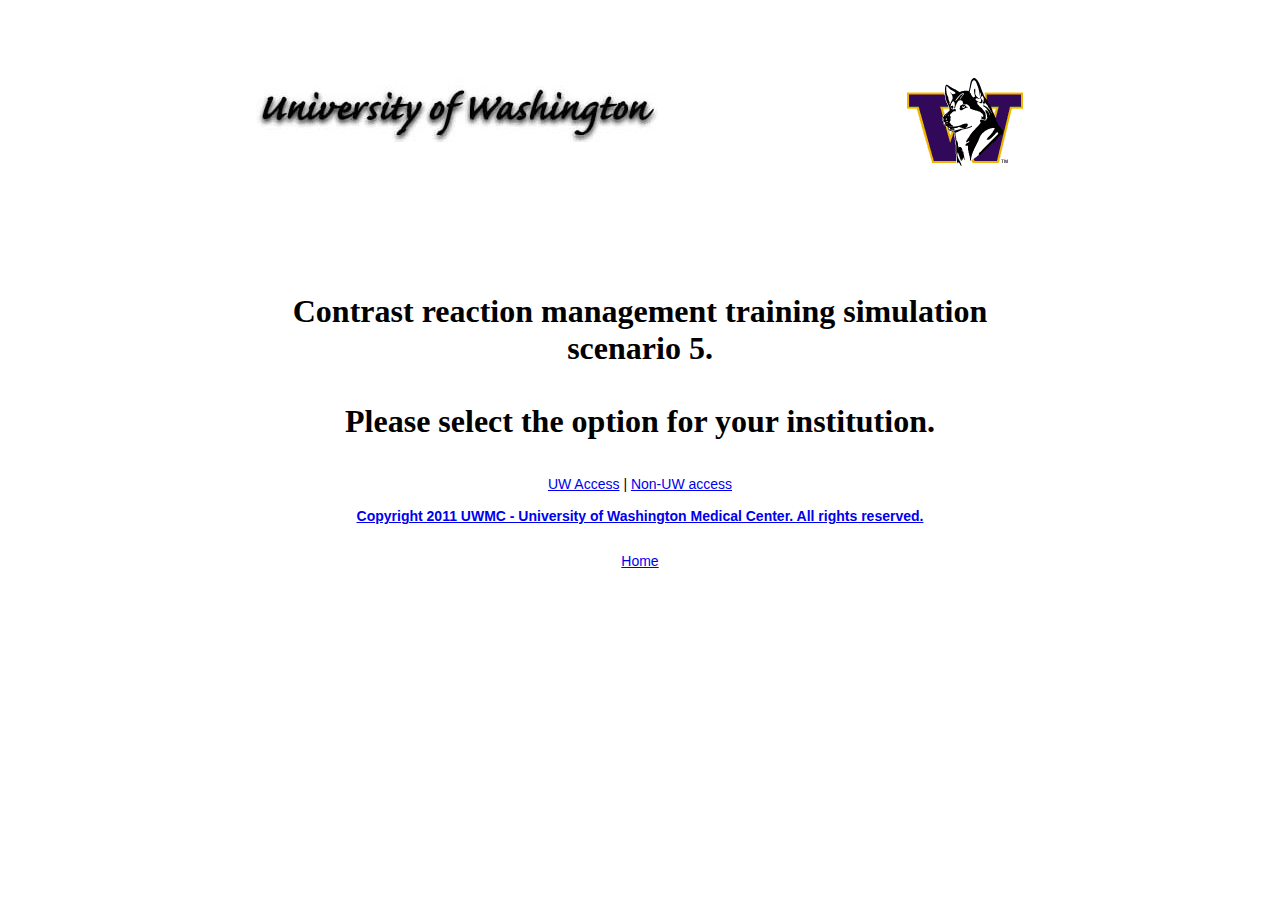
<file: Sim5_choice.html>
<!DOCTYPE html PUBLIC "-//W3C//DTD HTML 4.01//EN" "http://www.w3.org/TR/html4/strict.dtd">
<html>
<head>
  <meta http-equiv="Content-Type" content="text/html; charset=UTF-8">
  <meta http-equiv="Content-Style-Type" content="text/css">
  <title>Contrast Reaction Mgmt.</title>
  <meta name="Generator" content="Cocoa HTML Writer">
  <meta name="CocoaVersion" content="949.33">
  <style type="text/css">
    body { margin-left: 20%; margin-right: 20%; }
    p.p1 {margin: 0.0px 0.0px 0.0px 0.0px; text-align: center; font: 18.0px Times; min-height: 23.0px}
    p.p2 {margin: 0.0px 0.0px 0.0px 0.0px; text-align: center; font: 32.0px Times}
    p.p3 {margin: 0.0px 0.0px 0.0px 0.0px; text-align: center; font: 24.0px Times; min-height: 29.0px}
    p.p4 {margin: 0.0px 0.0px 0.0px 0.0px; text-align: center; font: 46.0px Helvetica}
    p.p5 {margin: 0.0px 0.0px 0.0px 0.0px; text-align: center; font: 14.0px Helvetica}
    p.p6 {margin: 0.0px 0.0px 0.0px 0.0px; text-align: center; font: 12.0px Helvetica}
    p.p7 {margin: 0.0px 0.0px 0.0px 0.0px; text-align: center; font: 24.0px Times}
  </style>
</head>
<body>
<p class="p1"><br></p>
<p class="p1"><br></p>
<p class="p1"><br></p>

<img src="uwbanner.jpg" width="403" height="65" alt="University of Washington" align="left">
<img src="partners.GIF" width="117" height="90" alt="UW Huskies" align="right">


<p class="p4"><br></p>
<p class="p4"><br></p>
<p class="p4"><br></p>
<p class="p4"><br></p>

<p class="p2"><b>Contrast reaction management training simulation scenario 5.</b></p>
<br><br>
<p class="p2"><b>Please select the option for your institution.</b></p>
<br><br>

<p class="p5"><a href="simulation5_UW.html">UW Access</a>  | <a href="simulation5_nonUW.html">Non-UW access</a</p>
<br><br>

<p class="p5"><b>Copyright 2011 UWMC - University of Washington Medical Center. All rights reserved.</b></p>
<p class="p3"><br></p>
<p class="p5"><a href="./index.html">Home</a>

</body>
</html>
</file>
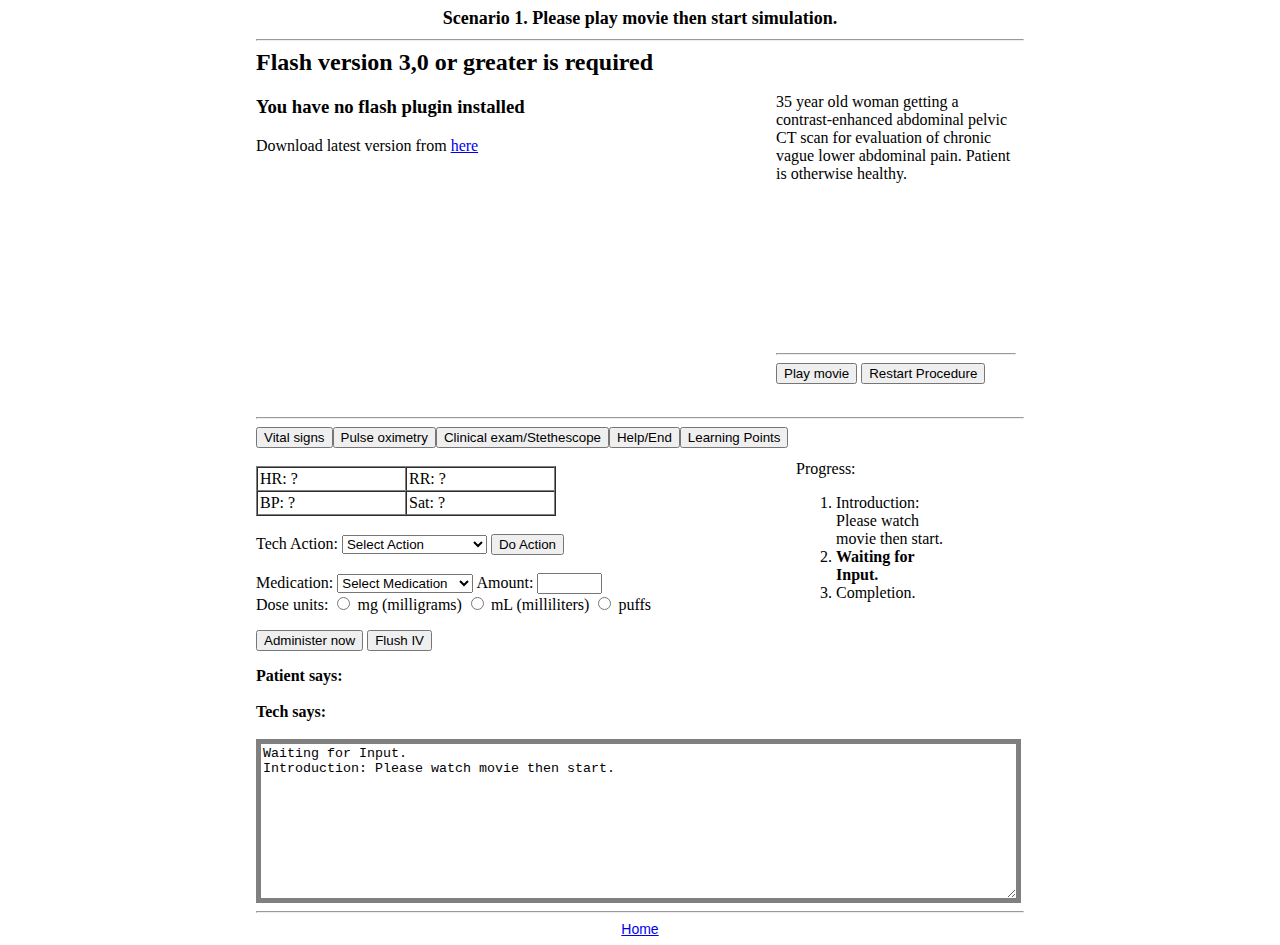
<file: simulation1.html>
<HTML>
<HEAD>  
  <meta http-equiv="Content-Type" content="text/html; charset=UTF-8">
  <meta http-equiv="Content-Style-Type" content="text/css">
  <title> Contrast-rxn-mgmt: Scenario 1. </title>
  <meta name="Generator" content="Cocoa HTML Writer">
  <meta name="CocoaVersion" content="949.33">
  <style type="text/css">
    body { margin-left: 20%; margin-right: 20%; }
    p.p1 {margin: 0.0px 0.0px 0.0px 0.0px; text-align: center; font: 18.0px Times; min-height: 23.0px}
    p.p2 {margin: 0.0px 0.0px 0.0px 0.0px; text-align: center; font: 32.0px Times}
    p.p3 {margin: 0.0px 0.0px 0.0px 0.0px; text-align: center; font: 24.0px Times; min-height: 29.0px}
    p.p4 {margin: 0.0px 0.0px 0.0px 0.0px; text-align: center; font: 46.0px Helvetica}
    p.p5 {margin: 0.0px 0.0px 0.0px 0.0px; text-align: center; font: 14.0px Helvetica}
    p.p6 {margin: 0.0px 0.0px 0.0px 0.0px; text-align: center; font: 12.0px Helvetica}
    p.p7 {margin: 0.0px 0.0px 0.0px 0.0px; text-align: center; font: 24.0px Times}
    p.p8 {margin: 0.0px 0.0px 0.0px 0.0px; text-align: left; font: 14.0px Helvetica}
	p.displayheight{height:20px; }
	textarea.taBorder{border-style:solid; border-width:5px;border-color:grey;}
	img.hidden {visibility:hidden;}
	img.visible {visibility:visible;}
	
		.modal {
		background-color:#fff;
		display:none;
		width:350px;
		padding:15px;
		text-align:left;
		border:2px solid #333;
		z-index:10000;
	
		opacity:1.0;
		-moz-border-radius:6px;
		-webkit-border-radius:6px;
		-moz-box-shadow: 0 0 50px #ccc;
		-webkit-box-shadow: 0 0 50px #ccc;
	}
	
	.modal h2 {
		background:url(/img/global/info.png) 0 50% no-repeat;
		margin:0px;
		padding:10px 0 10px 45px;
		border-bottom:1px solid #333;
		font-size:20px;
	}
	
		
	#layer {
	height:120px;
	width:400px;

	/* must be absolutely positioned so that overlapping will occur */
	position:absolute;
	background-color:#123;
	padding:20px;
	color:white;
	font-size:30px;
	margin:30px;
}

#mainmovieSIM {
	width:520px;
	height:360px;
	
}
	
  </style>
<script type="text/javascript" src="simulation1.js"></script>

<link rel="stylesheet" type="text/css" href="scripts_utilities/overlay-basic.css"/>  
</head>
<body onLoad="waitPreloadPage();">


<p class="p1"><b>Scenario 1. Please play movie then start simulation.</b></p>
<hr>


<!-- --------------------------MOVIE-------------------------------------------- -->
<table cellpadding="0" cellspacing="0" width="760" >
<td>

<div id="mainmovieSIM"></div>

</td>
<td>
<!-- -------------------------------SIMULATION CONTROLS--------------------------------------------------- -->

<br>
<span id="PatientBackground">35 year old woman getting a contrast-enhanced abdominal pelvic CT scan for evaluation of chronic vague lower abdominal pain. Patient is otherwise healthy.</span>
<br><br>

<a href="hives_SC1.jpg" target="_blank">
<img src="hives_SC1_small.jpg" class="hidden" id="ClinicalImageDisplay" width="148" height="144"></a>

<hr>
<input type="button" value="Play movie" name="Play" onClick="PlayFlashMovie();">

<input type="button" value="Restart Procedure" name="Start" onClick="StartScenario();">
<br>

</td>
</table> 
<hr>


<!-- -----------------------------------MED/TECH ACTION CONTROLS----------------------------------------------- -->

<table cellpadding="0" cellspacing="0" width="700" >
<tr>
<td>

<table cellpadding="0" cellspacing="0" width="420" >
<tr>
<td align="left">	<input type="button" value="Vital signs" name="Vital" onClick="GetVitalSigns();">	</td>
<td align="center">	<input type="button" value="Pulse oximetry" name="PulseOx" onClick="GetPulseOximetry();">	</td>
<td align="center">	<input type="button" value="Clinical exam/Stethescope" name="Exam" onClick="DoClinicalExam();">	</td>
<td align="right">	<input type="button" value="Help/End" name="Help" onClick="ShowLearningPoints();">	</td>
<td align="right">	<input type="button" value="Learning Points" name="Summary" onClick="ShowReport();">	</td>
</tr>
</table> 

<br>

<table cellpadding="2" cellspacing="0" width="300" height="40" Border="1">
<tr>
<td width="150">	<p id="HeartRateDisplay">HR:   </p>	</td>
<td width="150">	<p id="RespiroryRateDisplay">RR:   </p>	</td>
</tr>
<tr>
<td width="150">	<p id="BloodPressureDisplay">BP:   </p>	</td>
<td width="150">	<p id="OxygenSaturationDisplay">Sat:   </p>	</td>
</tr>
</table> 

<br> 
Tech Action: 
<select id="SelectTechAction" name="SelectTechAction">
<option> Select Action </option>
<option title="RaiseLegs"> Raise Legs </option>
<option title ="GiveOxygen"> Give Oxygen </option>
<option title ="StartIVFluids"> Start IV Fluids </option>
<option title ="StartIVLine"> Start Second IV Line </option>
<option title ="CallCode">Call Code</option>
</select>

<input type="button" onclick="DoTechAction()" value="Do Action">

<br>
<br>

Medication: 
<select id="SelectMedication" name="SelectMedication">
<option>Select Medication</option>
<option title ="EpinephrineIM"> Epinephrine IM </option>
<option title ="EpinephrineSQ"> Epinephrine SQ </option>
<option title ="EpinephrineIV"> Epinephrine IV </option>
<option title ="Albuterol">Albuterol Inhaler</option>
<option title ="Benadryl">Benadryl</option>
<option title ="Atropine">Atropine</option>
<option title ="Solumedrol">Solumedrol Steroid</option>
</select>

Amount: <input type="text" name="AmountMedication" id="AmountMedication" size="5">


<form id="SelectDoseUnits" name="SelectDoseUnits">Dose units: 
<input type="radio"  name = "DoseUnit" title ="DoseMilligrams" value="mg (milligrams)"> mg (milligrams) 
<input type="radio"  name = "DoseUnit" title="DoseMilliLiters" value="mL (milliliters)"> mL (milliliters) 
<input type="radio"  name = "DoseUnit" title="Puffs" value="puffs"> puffs 
</form>

<input type="button" onclick="AdministerMedication()" value="Administer now">
<input type="button" onclick="FlushIV()" value="Flush IV">

</td>
<td align="left" width="160">

<!-- ALSO NEEDS MEDICATION AND TECH ACTION DROP DOWN -->
<!-- ALSO NEEDS recent action, progress display, HR, BP, RR, ox-->

<!-- -----------------------------------Progress Meter----------------------------------------------- -->
<p id="ProgressMeter">Progress:</p>

<ol id="progressdisplay">
<li><b>Please watch Movie then start procedure </b></li>
</ol> 

</td>
</tr>
</table>

<p id="PatientResponseDisplay" class="displayheight">Patient Says:   </p >
<p id="TechtResponseDisplay" class="displayheight">Tech Says:   </p >


<textarea class="taBorder" id="ActionDisplay" rows="10" cols="92" READONLY>Waiting to start. </textarea> 

<hr>
<p class="p5"><a href="./index.html">Home</a></p>

<!-- overlays -->
<div class="simple_overlay" id="Overlay1">
	<img src="scripts_sim1/learningpoints_1.jpg" width="900"/>
</div>

<div class="simple_overlay" id="LearningPoints">
	<img src="scripts_sim1/learningsolution_1.jpg"/>
</div>

<!-- oxygen dialog box -->
<div class="modal" id="NasalorFaceMask">
	<h2>Oxygen</h2>

	<p>
		Nasal cannula or Face mask?
	</p>

	<!-- buttons -->
	<p>
		<button class="close"> Nasal cannula </button>
		<button class="close"> Face Mask </button>
	</p>
</div>

<!-- oxygen how much dialog box -->
<div class="modal" id="HowMuchOxygen">
	<h2>Oxygen</h2>

	<p>
		How much oxygen (in Liters)?
	</p>

	<!-- input form. you can press enter too -->
	<form>
		<input />
		<button type="submit"> OK </button>
	</form>
	<br />
</div>


</BODY>
</HTML>
</file>
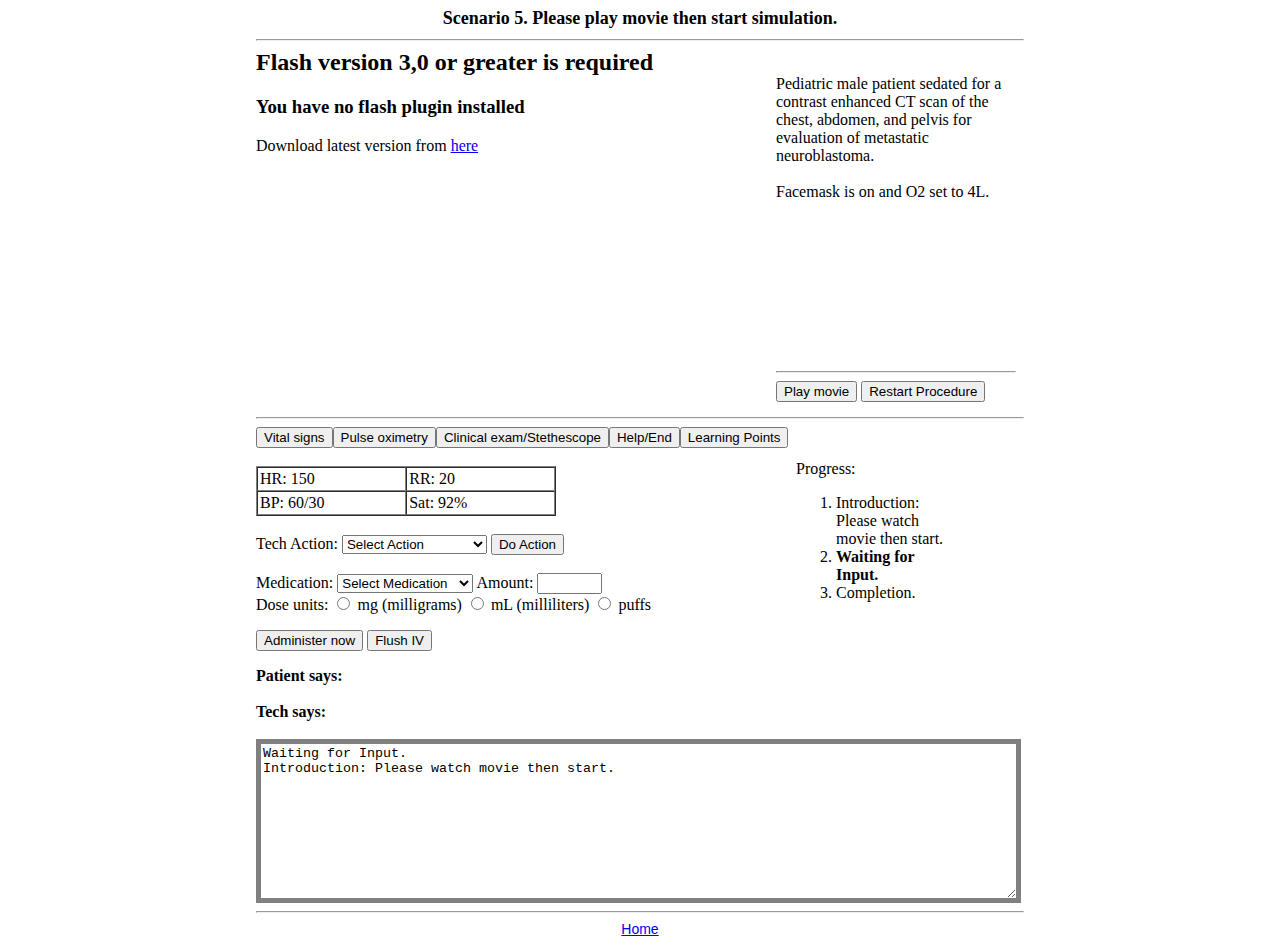
<file: simulation5_nonUW.html>
<HTML>
<HEAD>  
  <meta http-equiv="Content-Type" content="text/html; charset=UTF-8">
  <meta http-equiv="Content-Style-Type" content="text/css">
  <title> Contrast-rxn-mgmt: Scenario 5. </title>
  <meta name="Generator" content="Cocoa HTML Writer">
  <meta name="CocoaVersion" content="949.33">
  <style type="text/css">
    body { margin-left: 20%; margin-right: 20%; }
    p.p1 {margin: 0.0px 0.0px 0.0px 0.0px; text-align: center; font: 18.0px Times; min-height: 23.0px}
    p.p2 {margin: 0.0px 0.0px 0.0px 0.0px; text-align: center; font: 32.0px Times}
    p.p3 {margin: 0.0px 0.0px 0.0px 0.0px; text-align: center; font: 24.0px Times; min-height: 29.0px}
    p.p4 {margin: 0.0px 0.0px 0.0px 0.0px; text-align: center; font: 46.0px Helvetica}
    p.p5 {margin: 0.0px 0.0px 0.0px 0.0px; text-align: center; font: 14.0px Helvetica}
    p.p6 {margin: 0.0px 0.0px 0.0px 0.0px; text-align: center; font: 12.0px Helvetica}
    p.p7 {margin: 0.0px 0.0px 0.0px 0.0px; text-align: center; font: 24.0px Times}
    p.p8 {margin: 0.0px 0.0px 0.0px 0.0px; text-align: left; font: 14.0px Helvetica}
	p.displayheight{height:20px; }
	textarea.taBorder{border-style:solid; border-width:5px;border-color:grey;}
	img.hidden {visibility:hidden;}
	img.visible {visibility:visible;}
		
		.modal {
		background-color:#fff;
		display:none;
		width:350px;
		padding:15px;
		text-align:left;
		border:2px solid #333;
		z-index:10000;
	
		opacity:1.0;
		-moz-border-radius:6px;
		-webkit-border-radius:6px;
		-moz-box-shadow: 0 0 50px #ccc;
		-webkit-box-shadow: 0 0 50px #ccc;
	}
	
	.modal h2 {
		background:url(/img/global/info.png) 0 50% no-repeat;
		margin:0px;
		padding:10px 0 10px 45px;
		border-bottom:1px solid #333;
		font-size:20px;
	}
	
		#layer {
	height:120px;
	width:400px;

	/* must be absolutely positioned so that overlapping will occur */
	position:absolute;
	background-color:#123;
	padding:20px;
	color:white;
	font-size:30px;
	margin:30px;
}

#mainmovieSIM {
	width:520px;
	height:360px;
	
}
  </style>
<script type="text/javascript" src="simulation5_nonUW.js"></script>

<link rel="stylesheet" type="text/css" href="scripts_utilities/overlay-basic.css"/> 

</head>
<body onLoad="waitPreloadPage();">


<p class="p1"><b>Scenario 5. Please play movie then start simulation.</b></p>
<hr>


<!-- --------------------------MOVIE-------------------------------------------- -->
<table cellpadding="0" cellspacing="0" width="760" >
<td>
<div id="mainmovieSIM"></div>

<!-- <img src="Scenario5_sm.jpg" id="MovieDisplay"> -->

</td>
<td>
<!-- -------------------------------SIMULATION CONTROLS--------------------------------------------------- -->

<br>
<span id="PatientBackground">Pediatric male patient sedated for a contrast enhanced CT scan of the chest, abdomen, and pelvis for evaluation of metastatic neuroblastoma. <br><br>Facemask is on and O2 set to 4L.</span>
<br><br>


<a href="baby_hives.jpg" target="_blank">
<img src="baby_hives_small.jpg" class="hidden" id="ClinicalImageDisplay" width="148" height="144">
</a>

<hr>
<input type="button" value="Play movie" name="Play" onClick="PlayFlashMovie();">

<input type="button" value="Restart Procedure" name="Start" onClick="StartScenario();">
<br>
 
 
</td>
</table> 
<hr>


<!-- -----------------------------------MED/TECH ACTION CONTROLS----------------------------------------------- -->

<table cellpadding="0" cellspacing="0" width="700" >
<tr>
<td>

<table cellpadding="0" cellspacing="0" width="420" >
<tr>
<td align="left">	<input type="button" value="Vital signs" name="Vital" onClick="GetVitalSigns();">	</td>
<td align="center">	<input type="button" value="Pulse oximetry" name="PulseOx" onClick="GetPulseOximetry();">	</td>
<td align="center">	<input type="button" value="Clinical exam/Stethescope" name="Exam" onClick="DoClinicalExam();">	</td>
<td align="right">	<input type="button" value="Help/End" name="Help" onClick="ShowLearningPoints();">	</td>
<td align="right">	<input type="button" value="Learning Points" name="Summary" onClick="ShowReport();">	</td>
</tr>
</table> 

<br>

<table cellpadding="2" cellspacing="0" width="300" height="40" Border="1">
<tr>
<td width="150">	<p id="HeartRateDisplay">HR:   </p>	</td>
<td width="150">	<p id="RespiroryRateDisplay">RR:   </p>	</td>
</tr>
<tr>
<td width="150">	<p id="BloodPressureDisplay">BP:   </p>	</td>
<td width="150">	<p id="OxygenSaturationDisplay">Sat:   </p>	</td>
</tr>
</table> 

<br> 
Tech Action: 
<select id="SelectTechAction" name="SelectTechAction">
<option> Select Action </option>
<option title="RaiseLegs"> Raise Legs </option>
<option title ="GiveOxygen"> Give Oxygen </option>
<option title ="StartIVFluids"> Start IV Fluids </option>
<option title ="StartIVLine"> Start Second IV Line </option>
<option title ="CallCode">Call Code</option>
</select>

<input type="button" onclick="DoTechAction()" value="Do Action">

<br>
<br>

Medication: 
<select id="SelectMedication" name="SelectMedication">
<option>Select Medication</option>
<option title ="EpinephrineIM"> Epinephrine IM </option>
<option title ="EpinephrineSQ"> Epinephrine SQ </option>
<option title ="EpinephrineIV"> Epinephrine IV </option>
<option title ="Albuterol">Albuterol Inhaler</option>
<option title ="Benadryl">Benadryl</option>
<option title ="Atropine">Atropine</option>
<option title ="Solumedrol">Solumedrol Steroid</option>
</select>


Amount: <input type="text" name="AmountMedication" id="AmountMedication" size="5">

<form id="SelectDoseUnits" name="SelectDoseUnits">Dose units: 
<input type="radio"  name = "DoseUnit" title ="DoseMilligrams" value="mg (milligrams)"> mg (milligrams) 
<input type="radio"  name = "DoseUnit" title="DoseMilliLiters" value="mL (milliliters)"> mL (milliliters) 
<input type="radio"  name = "DoseUnit" title="Puffs" value="puffs"> puffs 
</form>

<input type="button" onclick="AdministerMedication()" value="Administer now">
<input type="button" onclick="FlushIV()" value="Flush IV">


</td>
<td align="left" width="160">

<!-- ALSO NEEDS MEDICATION AND TECH ACTION DROP DOWN -->
<!-- ALSO NEEDS recent action, progress display, HR, BP, RR, ox-->

<!-- -----------------------------------Progress Meter----------------------------------------------- -->
<p id="ProgressMeter">Progress:</p>

<ol id="progressdisplay">
<li><b>Please watch Movie then start procedure </b></li>
</ol> 

</td>
</tr>
</table>

<p id="PatientResponseDisplay" class="displayheight">Patient Says:   </p >
<p id="TechtResponseDisplay" class="displayheight">Tech Says:   </p >

<textarea  class="taBorder" id="ActionDisplay" rows="10" cols="92" READONLY>Waiting to start. </textarea> 

<hr>

<p class="p5"><a href="./index.html">Home</a></p>


<!-- overlays Note: #6 is non-UW-->
<div class="simple_overlay" id="Overlay1">
	<img src="scripts_sim5/learningpoints_6.jpg" />
</div>

<div class="simple_overlay" id="LearningPoints">
	<img src="scripts_sim5/learningsolution_6.jpg" />
</div>

<!-- oxygen dialog box -->
<div class="modal" id="NasalorFaceMask">
	<h2>Oxygen</h2>

	<p>
		Nasal cannula or Face mask?
	</p>

	<!-- buttons -->
	<p>
		<button class="close"> Nasal cannula </button>
		<button class="close"> Face Mask </button>
	</p>
</div>

<!-- oxygen how much dialog box -->
<div class="modal" id="HowMuchOxygen">
	<h2>Oxygen</h2>

	<p>
		How much total oxygen (in Liters)?
	</p>

	<!-- input form. you can press enter too -->
	<form>
		<input />
		<button type="submit"> OK </button>
	</form>
	<br />
</div>

<!-- IV fluid dialog box -->
<div class="modal" id="IVFluidAmountBox">
	<h2>IV Fluid</h2>

	<p>
		How much IV fluid?
	</p>

	<!-- buttons -->
	<p>
		<button class="close"> Open Wide </button>
		<button class="close"> 500 mL </button>
		<button class="close"> 150 mL </button>
	</p>
</div>

<!-- Epi pen IM -->
<div class="modal" id="EpiPenQuestion">
	<h2>Epinephrine IM</h2>

	<p>
		Epi pen or Epi pen JR.?
	</p>

	<!-- buttons -->
	<p>
		<button class="close"> Epi pen </button>
		<button class="close"> Epi pen JR.</button>
	</p>
</div>

</BODY>
</HTML>
</file>
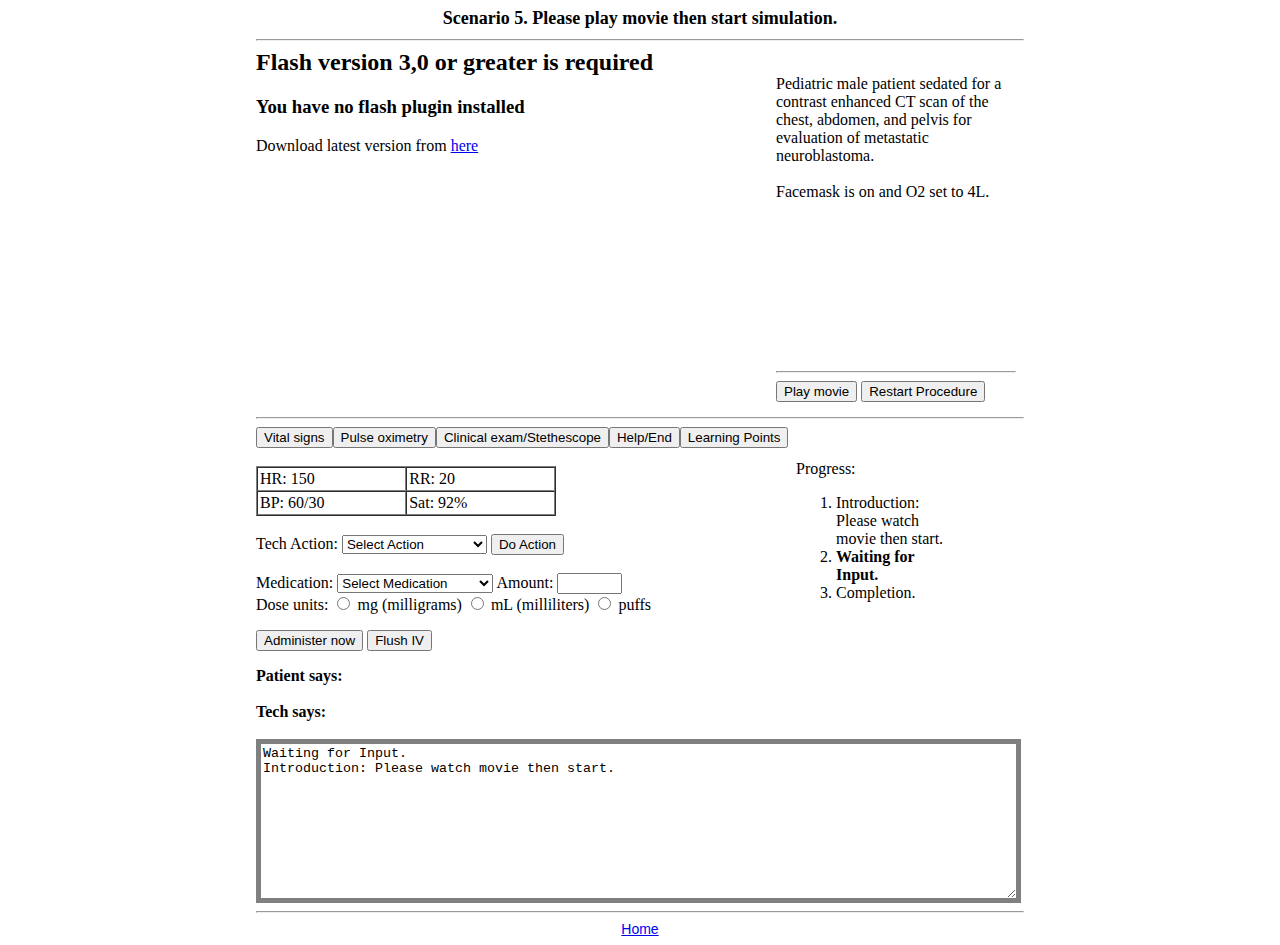
<file: simulation5_UW.html>
<HTML>
<HEAD>  
  <meta http-equiv="Content-Type" content="text/html; charset=UTF-8">
  <meta http-equiv="Content-Style-Type" content="text/css">
  <title> Contrast-rxn-mgmt: Scenario 5. </title>
  <meta name="Generator" content="Cocoa HTML Writer">
  <meta name="CocoaVersion" content="949.33">
  <style type="text/css">
    body { margin-left: 20%; margin-right: 20%; }
    p.p1 {margin: 0.0px 0.0px 0.0px 0.0px; text-align: center; font: 18.0px Times; min-height: 23.0px}
    p.p2 {margin: 0.0px 0.0px 0.0px 0.0px; text-align: center; font: 32.0px Times}
    p.p3 {margin: 0.0px 0.0px 0.0px 0.0px; text-align: center; font: 24.0px Times; min-height: 29.0px}
    p.p4 {margin: 0.0px 0.0px 0.0px 0.0px; text-align: center; font: 46.0px Helvetica}
    p.p5 {margin: 0.0px 0.0px 0.0px 0.0px; text-align: center; font: 14.0px Helvetica}
    p.p6 {margin: 0.0px 0.0px 0.0px 0.0px; text-align: center; font: 12.0px Helvetica}
    p.p7 {margin: 0.0px 0.0px 0.0px 0.0px; text-align: center; font: 24.0px Times}
    p.p8 {margin: 0.0px 0.0px 0.0px 0.0px; text-align: left; font: 14.0px Helvetica}
	p.displayheight{height:20px; }
	textarea.taBorder{border-style:solid; border-width:5px;border-color:grey;}
	img.hidden {visibility:hidden;}
	img.visible {visibility:visible;}
		
		.modal {
		background-color:#fff;
		display:none;
		width:350px;
		padding:15px;
		text-align:left;
		border:2px solid #333;
		z-index:10000;
	
		opacity:1.0;
		-moz-border-radius:6px;
		-webkit-border-radius:6px;
		-moz-box-shadow: 0 0 50px #ccc;
		-webkit-box-shadow: 0 0 50px #ccc;
	}
	
	.modal h2 {
		background:url(/img/global/info.png) 0 50% no-repeat;
		margin:0px;
		padding:10px 0 10px 45px;
		border-bottom:1px solid #333;
		font-size:20px;
	}
	
		#layer {
	height:120px;
	width:400px;

	/* must be absolutely positioned so that overlapping will occur */
	position:absolute;
	background-color:#123;
	padding:20px;
	color:white;
	font-size:30px;
	margin:30px;
}

#mainmovieSIM {
	width:520px;
	height:360px;
	
}
  </style>
<script type="text/javascript" src="simulation5_UW.js"></script>

<link rel="stylesheet" type="text/css" href="scripts_utilities/overlay-basic.css"/> 

</head>
<body onLoad="waitPreloadPage();">


<p class="p1"><b>Scenario 5. Please play movie then start simulation.</b></p>
<hr>


<!-- --------------------------MOVIE-------------------------------------------- -->
<table cellpadding="0" cellspacing="0" width="760" >
<td>
<div id="mainmovieSIM"></div>

<!-- <img src="Scenario5_sm.jpg" id="MovieDisplay"> -->

</td>
<td>
<!-- -------------------------------SIMULATION CONTROLS--------------------------------------------------- -->

<br>
<span id="PatientBackground">Pediatric male patient sedated for a contrast enhanced CT scan of the chest, abdomen, and pelvis for evaluation of metastatic neuroblastoma. <br><br>Facemask is on and O2 set to 4L.</span>
<br><br>


<a href="baby_hives.jpg" target="_blank">
<img src="baby_hives_small.jpg" class="hidden" id="ClinicalImageDisplay" width="148" height="144">
</a>

<hr>
<input type="button" value="Play movie" name="Play" onClick="PlayFlashMovie();">

<input type="button" value="Restart Procedure" name="Start" onClick="StartScenario();">
<br>
 
 
</td>
</table> 
<hr>


<!-- -----------------------------------MED/TECH ACTION CONTROLS----------------------------------------------- -->

<table cellpadding="0" cellspacing="0" width="700" >
<tr>
<td>

<table cellpadding="0" cellspacing="0" width="420" >
<tr>
<td align="left">	<input type="button" value="Vital signs" name="Vital" onClick="GetVitalSigns();">	</td>
<td align="center">	<input type="button" value="Pulse oximetry" name="PulseOx" onClick="GetPulseOximetry();">	</td>
<td align="center">	<input type="button" value="Clinical exam/Stethescope" name="Exam" onClick="DoClinicalExam();">	</td>
<td align="right">	<input type="button" value="Help/End" name="Help" onClick="ShowLearningPoints();">	</td>
<td align="right">	<input type="button" value="Learning Points" name="Summary" onClick="ShowReport();">	</td>
</tr>
</table> 

<br>

<table cellpadding="2" cellspacing="0" width="300" height="40" Border="1">
<tr>
<td width="150">	<p id="HeartRateDisplay">HR:   </p>	</td>
<td width="150">	<p id="RespiroryRateDisplay">RR:   </p>	</td>
</tr>
<tr>
<td width="150">	<p id="BloodPressureDisplay">BP:   </p>	</td>
<td width="150">	<p id="OxygenSaturationDisplay">Sat:   </p>	</td>
</tr>
</table> 

<br> 
Tech Action: 
<select id="SelectTechAction" name="SelectTechAction">
<option> Select Action </option>
<option title="RaiseLegs"> Raise Legs </option>
<option title ="GiveOxygen"> Give Oxygen </option>
<option title ="StartIVFluids"> Start IV Fluids </option>
<option title ="StartIVLine"> Start Second IV Line </option>
<option title ="CallCode">Call Code</option>
</select>

<input type="button" onclick="DoTechAction()" value="Do Action">

<br>
<br>

Medication: 
<select id="SelectMedication" name="SelectMedication">
<option>Select Medication</option>
<!-- <option title ="EpinephrineIM"> Epinephrine IM </option> -->
<option title ="EpinephrineIM"> Epi pen®/Epi pen JR® </option>
<option title ="EpinephrineSQ"> Epinephrine SQ </option>
<option title ="EpinephrineIV"> Epinephrine IV </option>
<option title ="Albuterol">Albuterol Inhaler</option>
<option title ="Benadryl">Benadryl</option>
<option title ="Atropine">Atropine</option>
<option title ="Solumedrol">Solumedrol Steroid</option>
</select>


Amount: <input type="text" name="AmountMedication" id="AmountMedication" size="5">

<form id="SelectDoseUnits" name="SelectDoseUnits">Dose units: 
<input type="radio"  name = "DoseUnit" title ="DoseMilligrams" value="mg (milligrams)"> mg (milligrams) 
<input type="radio"  name = "DoseUnit" title="DoseMilliLiters" value="mL (milliliters)"> mL (milliliters) 
<input type="radio"  name = "DoseUnit" title="Puffs" value="puffs"> puffs 
</form>

<input type="button" onclick="AdministerMedication()" value="Administer now">
<input type="button" onclick="FlushIV()" value="Flush IV">


</td>
<td align="left" width="160">

<!-- ALSO NEEDS MEDICATION AND TECH ACTION DROP DOWN -->
<!-- ALSO NEEDS recent action, progress display, HR, BP, RR, ox-->

<!-- -----------------------------------Progress Meter----------------------------------------------- -->
<p id="ProgressMeter">Progress:</p>

<ol id="progressdisplay">
<li><b>Please watch Movie then start procedure </b></li>
</ol> 

</td>
</tr>
</table>

<p id="PatientResponseDisplay" class="displayheight">Patient Says:   </p >
<p id="TechtResponseDisplay" class="displayheight">Tech Says:   </p >

<textarea  class="taBorder" id="ActionDisplay" rows="10" cols="92" READONLY>Waiting to start. </textarea> 

<hr>

<p class="p5"><a href="./index.html">Home</a></p>


<!-- overlays -->
<div class="simple_overlay" id="Overlay1">
	<img src="scripts_sim5/learningpoints_5.jpg" />
</div>

<div class="simple_overlay" id="LearningPoints">
	<img src="scripts_sim5/learningsolution_5.jpg" />
</div>

<!-- oxygen dialog box -->
<div class="modal" id="NasalorFaceMask">
	<h2>Oxygen</h2>

	<p>
		Nasal cannula or Face mask?
	</p>

	<!-- buttons -->
	<p>
		<button class="close"> Nasal cannula </button>
		<button class="close"> Face Mask </button>
	</p>
</div>

<!-- oxygen how much dialog box -->
<div class="modal" id="HowMuchOxygen">
	<h2>Oxygen</h2>

	<p>
		How much total oxygen (in Liters)?
	</p>

	<!-- input form. you can press enter too -->
	<form>
		<input />
		<button type="submit"> OK </button>
	</form>
	<br />
</div>

<!-- IV fluid dialog box -->
<div class="modal" id="IVFluidAmountBox">
	<h2>IV Fluid</h2>

	<p>
		How much IV fluid?
	</p>

	<!-- buttons -->
	<p>
		<button class="close"> Open Wide </button>
		<button class="close"> 500 mL </button>
		<button class="close"> 150 mL </button>
	</p>
</div>

<!-- Epi pen IM -->
<div class="modal" id="EpiPenQuestion">
	<h2>Epinephrine IM</h2>
	
	<p>
		Epi pen® or Epi pen JR®?
	</p>

	<!-- buttons -->
	<p>
		<button class="close"> Epi pen® </button>
		<button class="close"> Epi pen JR®</button>
	</p>
</div>

</BODY>
</HTML>
</file>
<file: scripts_utilities/overlay-basic.css>
/* the overlayed element */
.simple_overlay {
	
	/* must be initially hidden */
	display:none;
	
	/* place overlay on top of other elements */
	z-index:10000;
	
	/* styling */
	background-color:#333;
	
	width:720px;	
	/*height:675px;*/
	min-height:200px;
	border:1px solid #666;
	
	repositionOnResize: true;           // re-centers the dialog on window resize
	
	/* CSS3 styling for latest browsers */
	-moz-box-shadow:0 0 90px 5px #000;
	-webkit-box-shadow: 0 0 90px #000;	
}

/* close button positioned on upper right corner */
.simple_overlay .close {
	background-image:url(close.png);
	position:absolute;
	right:-15px;
	top:-15px;
	cursor:pointer;
	height:35px;
	width:35px;
}
</file>
